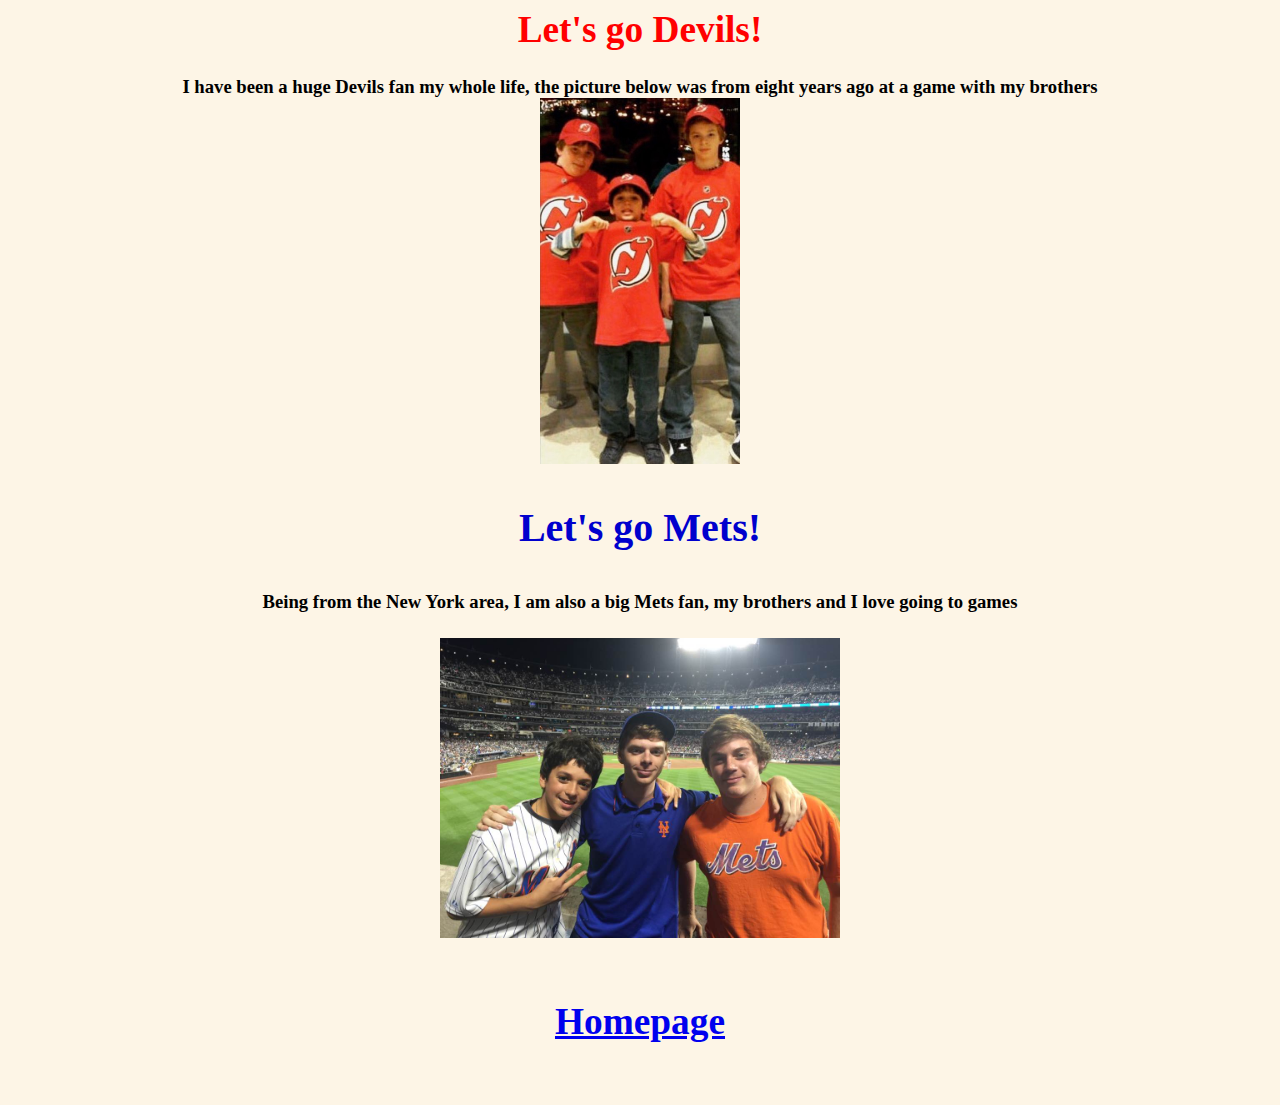
<file: devils.html>
<html>
	<head>
		<title> Devils and Mets </title>
<body>
<link href="devils.css" rel="stylesheet">
<center> <h1> Let's go Devils! </h1> </center>
<center <h2> <b> I have been a huge Devils fan my whole life, the picture below was from eight
years ago at a game with my brothers </b> </h2> </center>

<center> <img src="lgd.jpg" width="200"> </center>

<center> <h3> Let's go Mets! </h3>

<center> <h4> Being from the New York area, I am also a big Mets fan, my brothers and I 
love going to games </h4> </center>
<center> <img src="mets.jpg" width="400"> </center>

<center> <h5> <a href="index.html"> Homepage </a> </h5> </center>


</body>
</html>
</file>
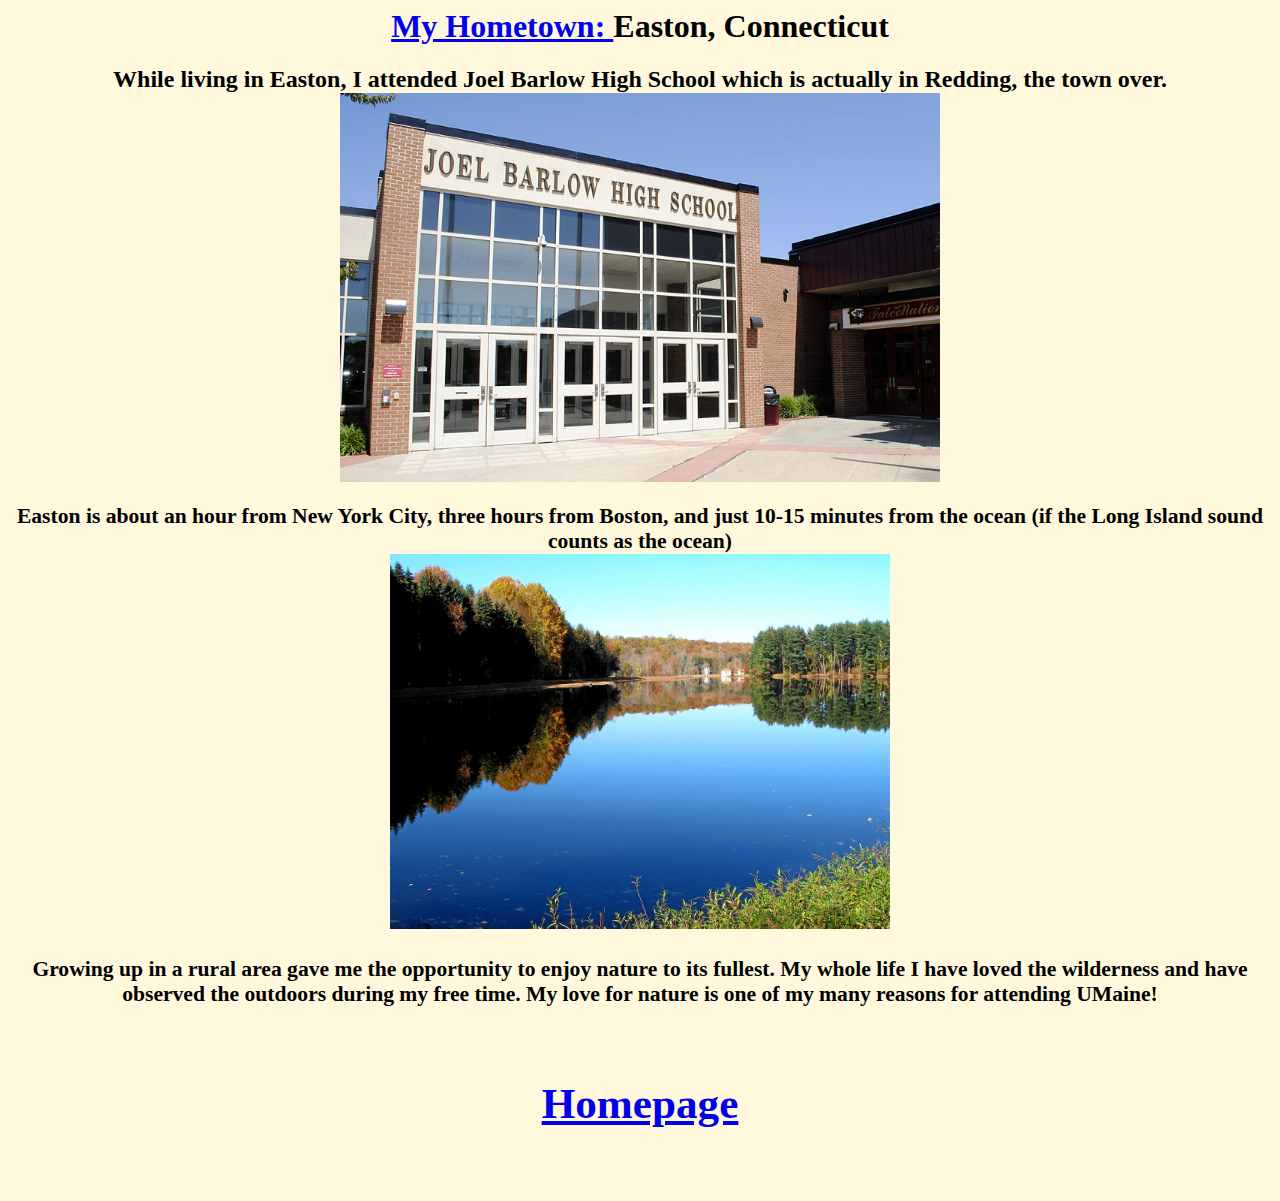
<file: easton.html>
<html>
	<head>
		<title> Easton CT </title>
<body>
<link href="easton.css" rel="stylesheet">

<center> <h1> <a href=http://www.eastonct.gov/> My Hometown: </a> Easton, Connecticut </h1> </center>
<center> <h2> While living in Easton, I attended Joel Barlow High School which is actually
 in Redding, the town over.
<center> <img src="jbhs.jpg" width="600"> </center>

<center> <h3> Easton is about an hour from New York City, three hours from Boston, and just
10-15 minutes from the ocean (if the Long Island sound counts as the ocean)
<center> <img src="eastonnature.jpg" width="500"> </center>

<center> <h4> Growing up in a rural area gave me the opportunity to enjoy nature to its 
fullest. My whole life I have loved the wilderness and have observed the outdoors during my 
free time. My love for nature is one of my many reasons for attending UMaine!

<center> <h5> <a href="index.html"> Homepage </a> </h5> </center>

</body>
</html>
</file>
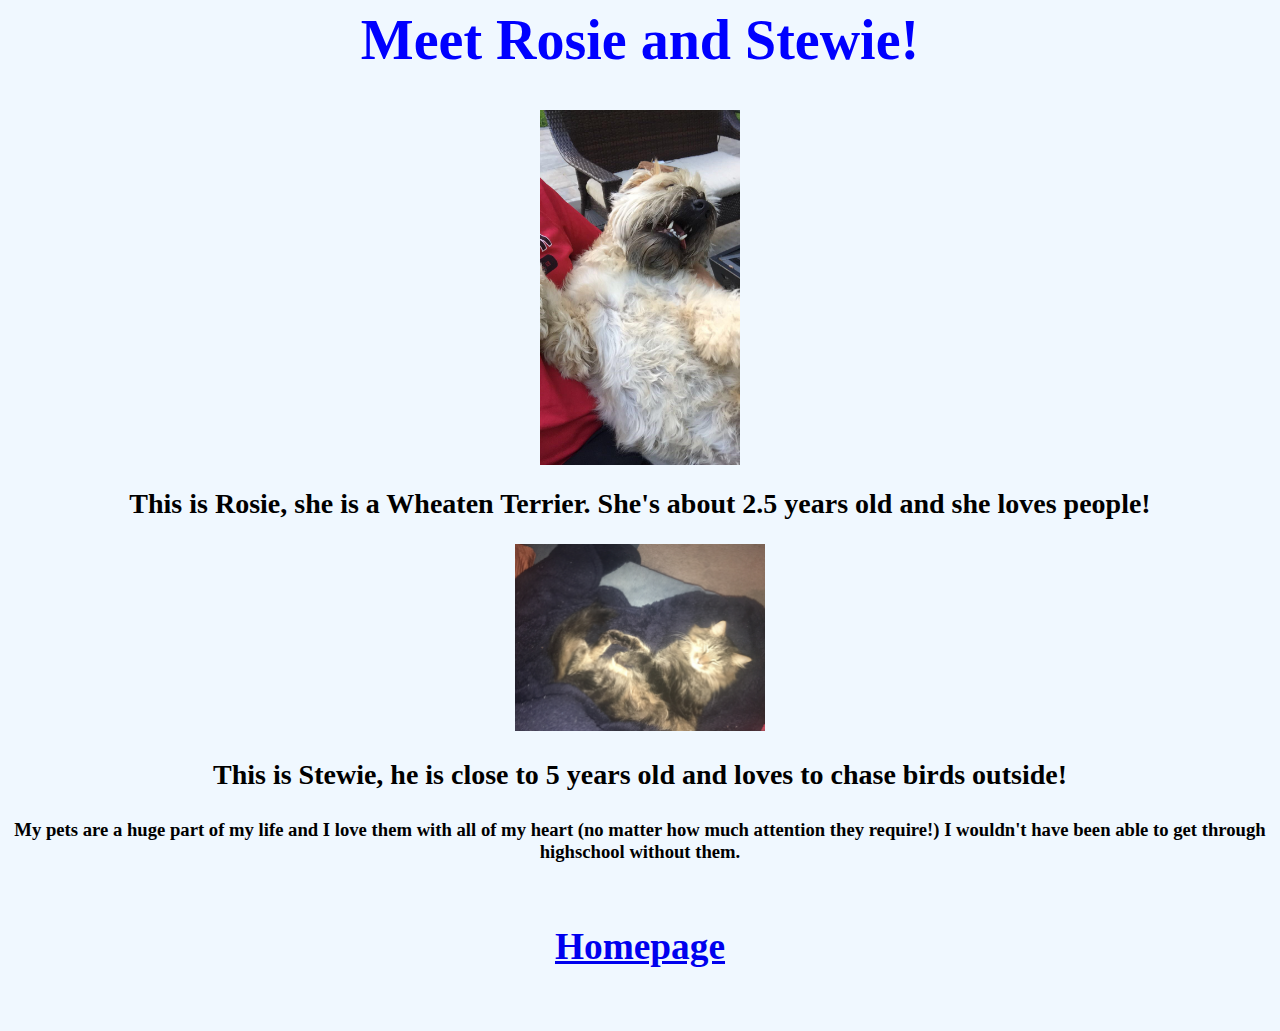
<file: rosieandstewie.html>
<html>
	<head>
		<title> Rosie and Stewie </title>
<link href="rosieandstewie.css" rel="stylesheet">
<body>
		<center> <h1> Meet Rosie and Stewie! </h1>
		



<center> <img src="rosie.jpg" width="200"> </center>
<center> <h2> This is Rosie, she is a Wheaten Terrier. 
She's about 2.5 years old and she loves people! </h2> </center>

<center> <img src="stewie.jpg" width= "250"> </center>
<center> <h3> This is Stewie, he is close to 5 years old and loves to chase birds outside!
 </h3> </center>
 
 <center> <h4> <b> My pets are a huge part of my life and I love them with all of my heart 
 (no matter how much attention they require!) I wouldn't have been able to get through 
 highschool without them. </b> </h4> </center> 
 
 <center> <h5> <a href="index.html"> Homepage </a> </h5> </center>

 </body>
 </html>
</file>
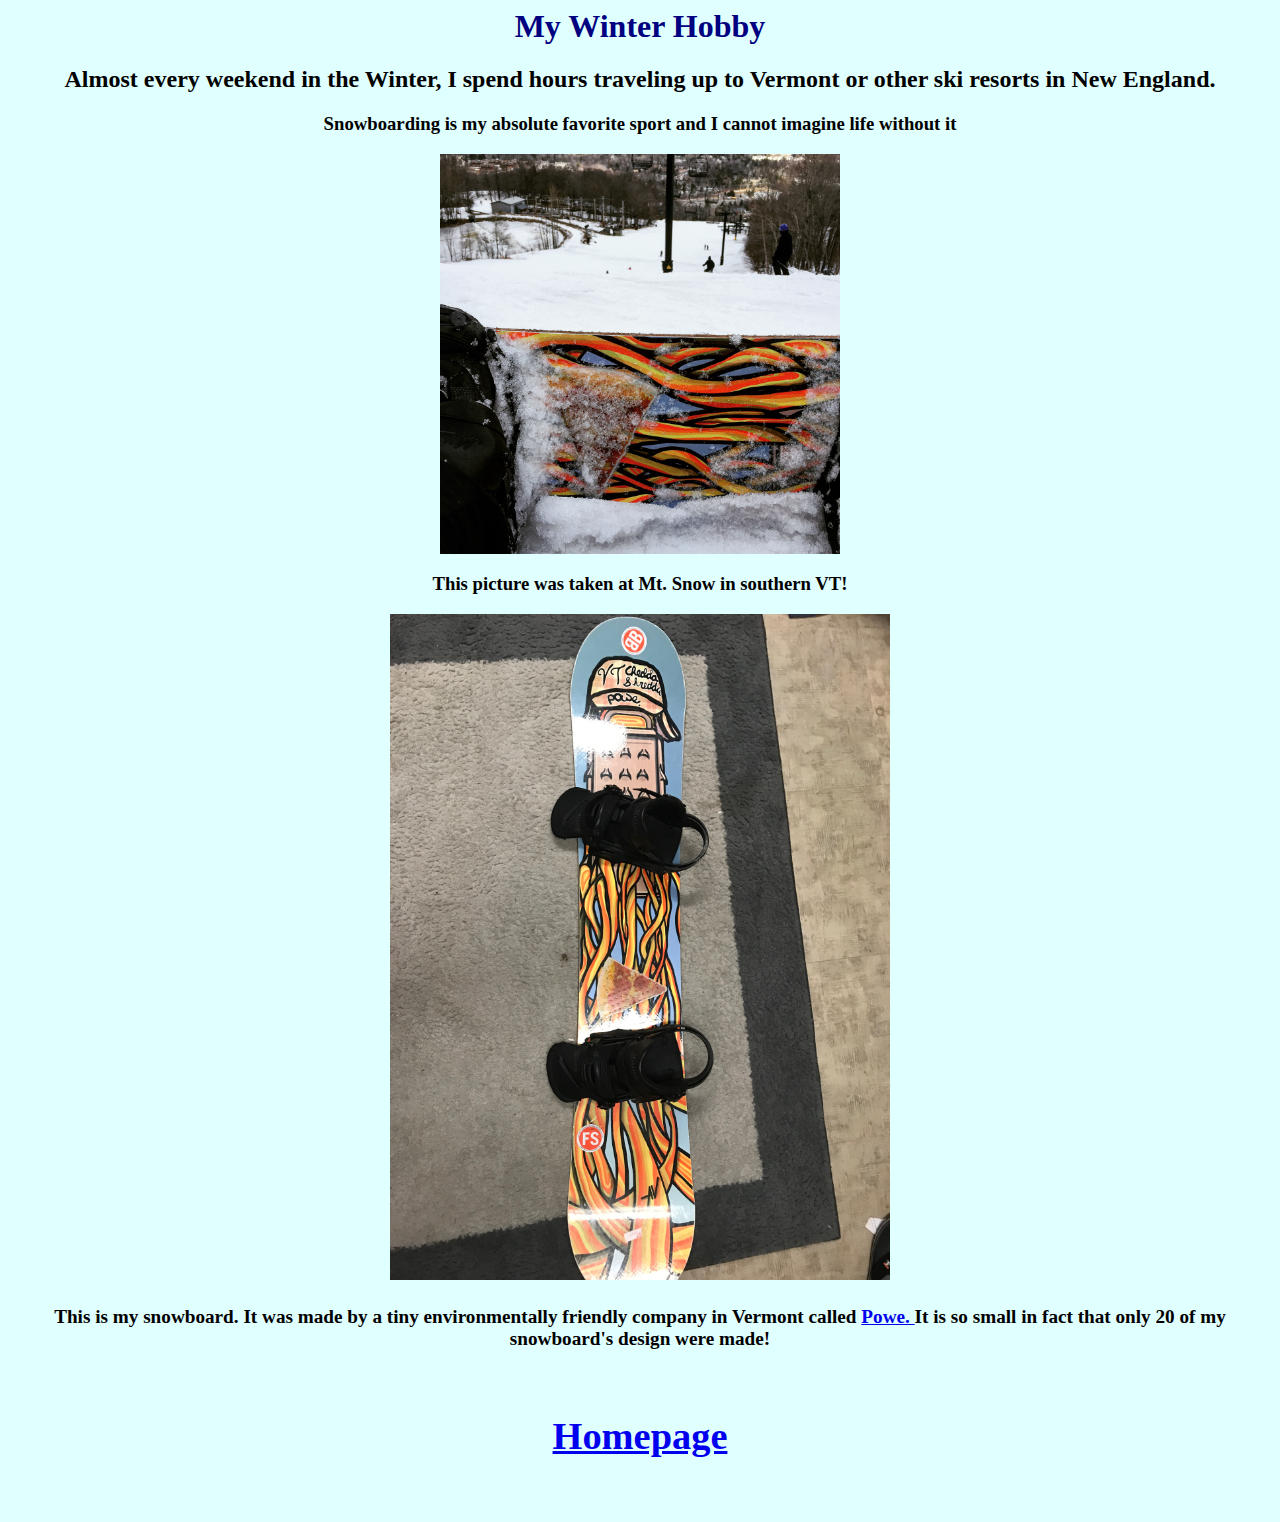
<file: snowboarding.html>
<html>
	<head>
		<title> Snowboarding with Trevor </title> </head>
<body>
<link href="snowboarding.css" rel="stylesheet">
	
<center> <h1> My Winter Hobby </h1> </center>

<center> <h2> Almost every weekend in the Winter, I spend hours traveling up to Vermont
 or other ski resorts in New England. </h2>
 <h3>Snowboarding is my absolute favorite sport and I 
 cannot imagine life without it </h3> </center>



<center> <img src="boardin.jpg" width="400"> </center>
<center> <h3> This picture was taken at Mt. Snow in southern VT! </h3> </center>

<center> <img src="board.jpg" width="500"> </center>
<center> <h4> This is my snowboard. It was made by a tiny environmentally friendly company
 in Vermont called <a href="https://powesnowboards.com/"> Powe. </a>  It is so small in fact
 that only 20 of my snowboard's design were made!
 
 <center> <h5> <a href="index.html"> Homepage</a> </h5> </center>
 
</body>
</html>
</file>
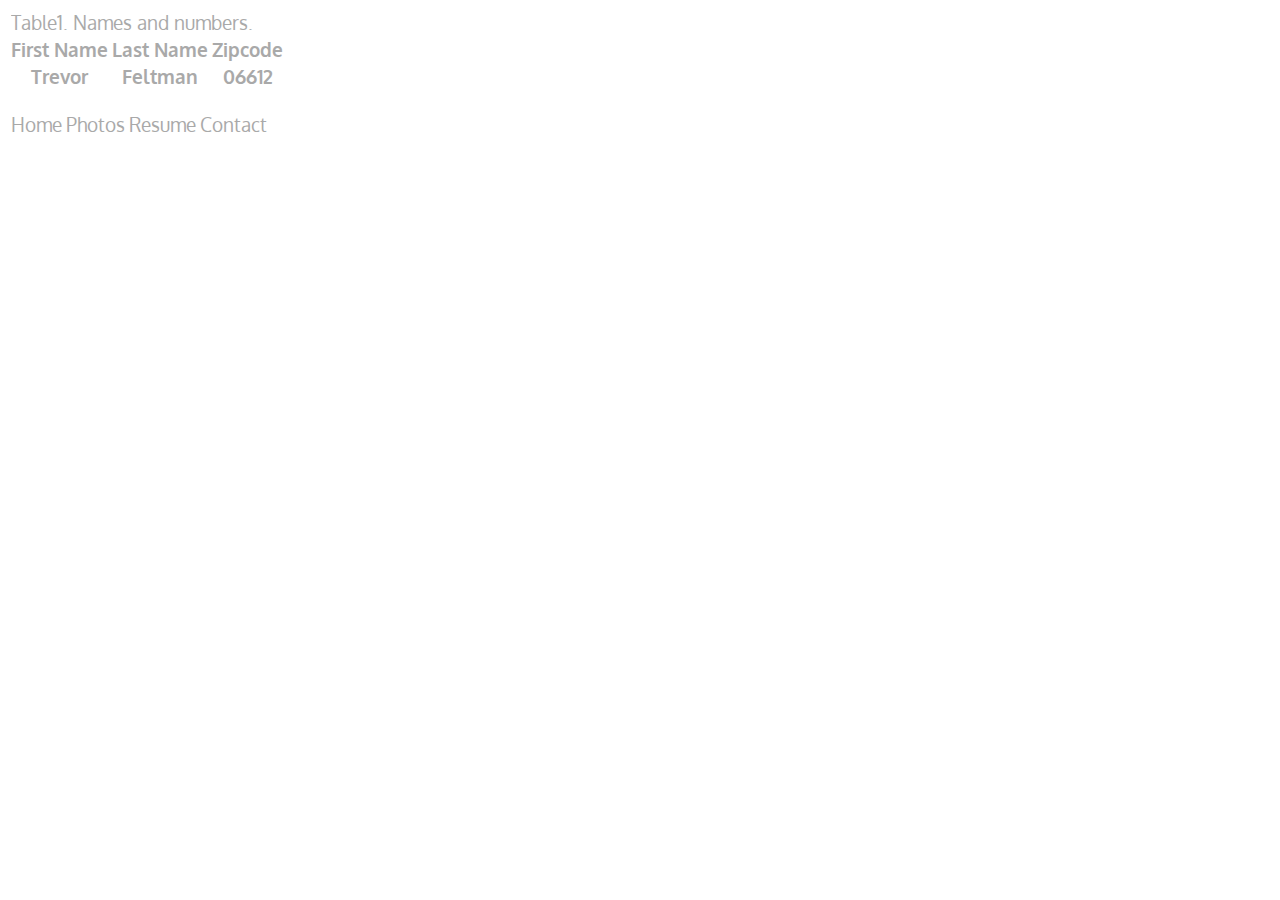
<file: tables.html>
<!DOCTYPE html>
<html>
	<head>
		<title> First Web Page </title>
	<link href="https://fonts.googleapis.com/css?family=Oxygen" rel="stylesheet">
	
	<link href="style.css" rel="stylesheet">
	</head>
	<body>

<table>
	<tr>
		<td colspan="3">Table1. Names and numbers.</td>
		</tr>
	<tr>
		<th> First Name</th>
		<th>Last Name</th>
		<th>Zipcode</th>
	</tr>
	<tr>
		<th>Trevor </th>
		<th>Feltman</th>
		<th>06612</th>
	</tr>
</table>


<p> </p>

<table class="wholepage">
	<tr>
		<td>Home</td>
		<td>Photos</td>
		<td>Resume</td>
		<td>Contact</td>







	</body>
</html>
</file>
<file: devils.css>
body	{ 
	background: oldlace;
	font-size: 14pt;
}

h1	{
	color: red;
	}
	
h3	{
	font-size: 30pt;
	color: mediumblue
	}
	
h5	{ font-size: 200%
}
</file>
<file: easton.css>
body	{
	background: cornsilk
	}
	
h3	{ font-size: 90%
}

h5	{ font-size: 200%;
}
</file>
<file: rosieandstewie.css>
body {
	background: aliceblue;
	font-size: 14pt;
	}

h1	{ font-size: 300%;
	color: blue;
	}
	
h3	{ font-size: 150%
	}
	
h5	{ font-size: 200%
}
</file>
<file: snowboarding.css>
body	{
	background: lightcyan
	}


h1	{ color: navy
}

h4	{ font-size: 120%
}

h5	{ font-size: 200%
}
</file>
<file: style.css>
body {
color: darkgray;
font-size: 14pt;
font-family: 'Oxygen', sans-serif;
}
h1 { font-size: 200%;
	color: turquoise;
	}
h2 { font-size: 130%; font-style: italic;
}
</file>
